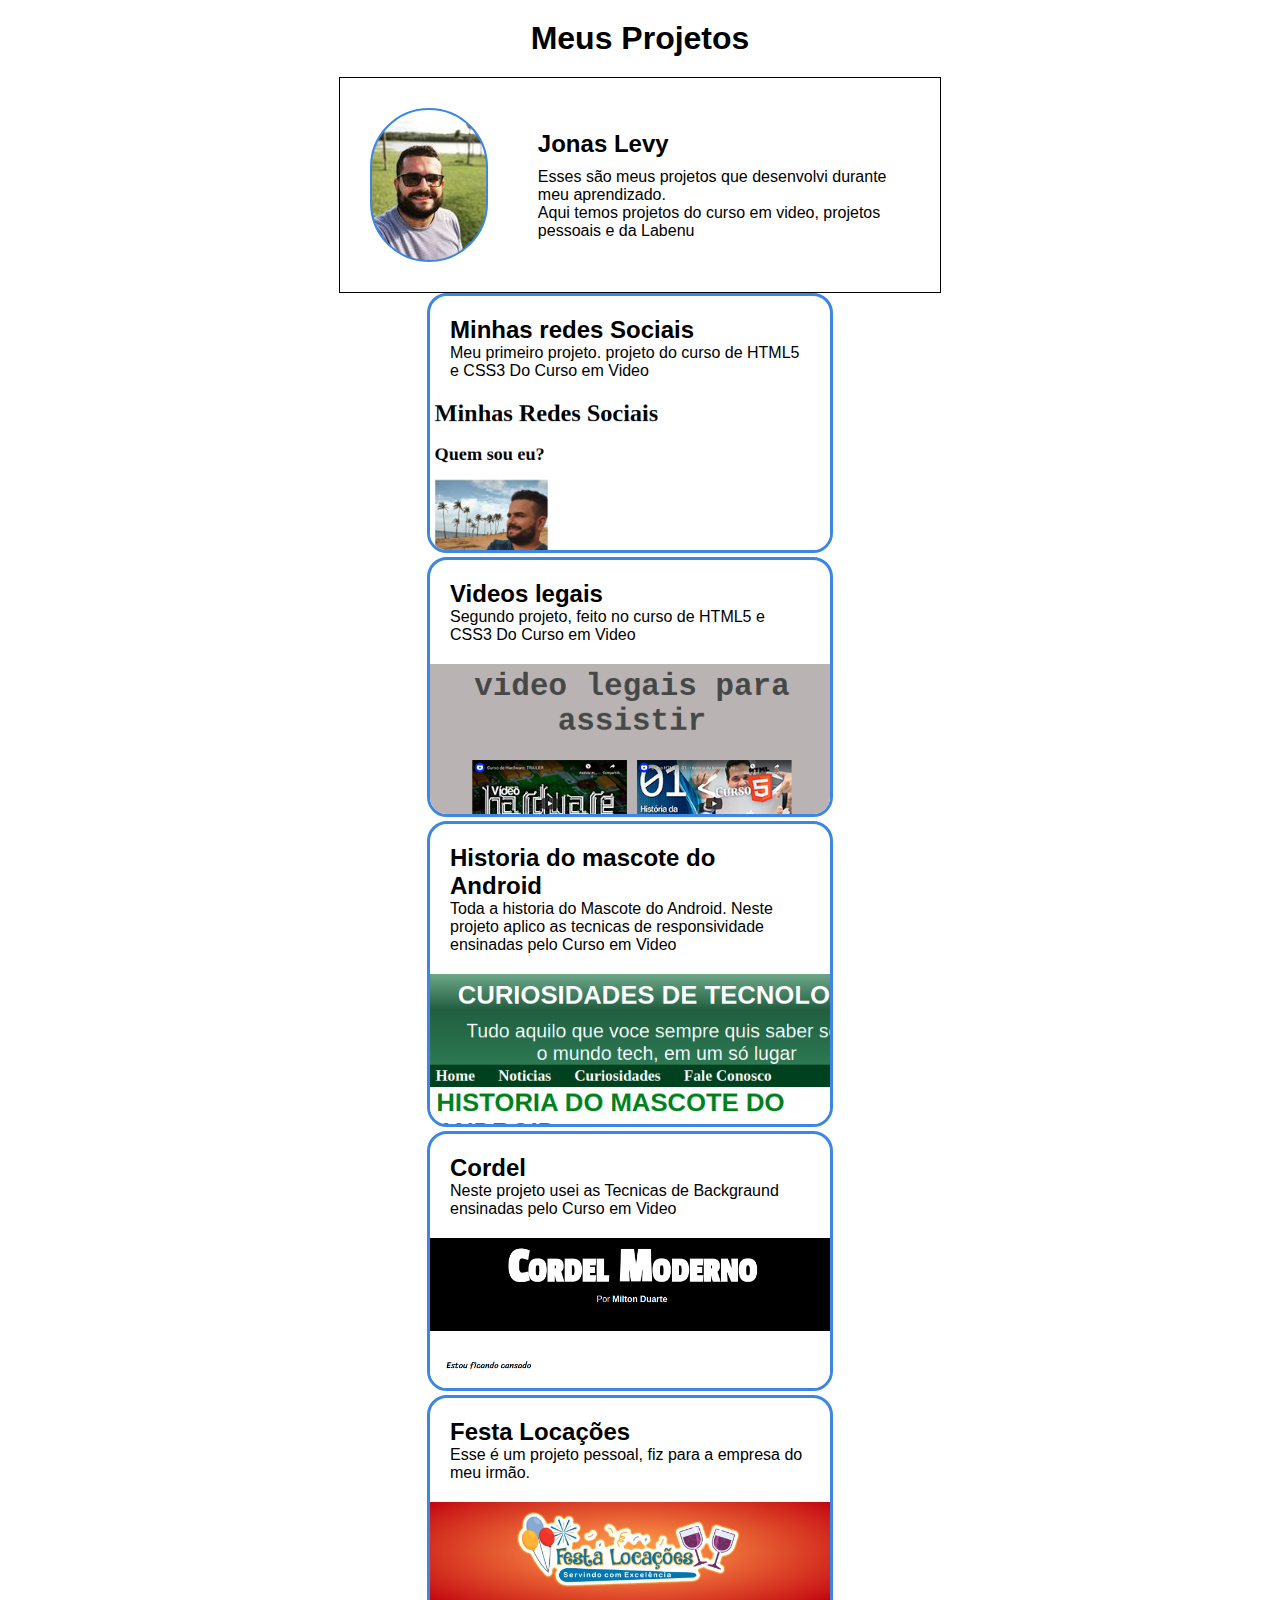
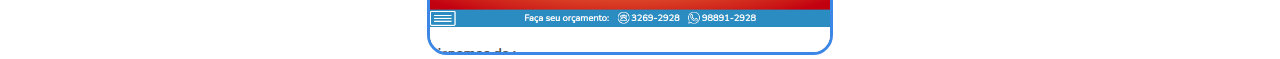
<file: index.html>
<!DOCTYPE html>
<html lang="pt-br">
<head>
    <meta charset="UTF-8">
    <meta http-equiv="X-UA-Compatible" content="IE=edge">
    <meta name="viewport" content="width=device-width, initial-scale=1.0">
    <title>Projetos</title>
    <link rel="stylesheet" href="style.css">
</head>
<body>
    <header>
        <h1>Meus Projetos</h1>
        <div id="container-descri">
            <div id="foto-perfil"></div>
            <div id="descri">
                <h2>Jonas Levy</h2>
                <p>Esses são meus projetos que desenvolvi durante meu aprendizado.</p>
                <p>Aqui temos projetos do curso em video, projetos pessoais e da Labenu </p>
            </div>
        </div>
    </header>

    <section>
        <a href="desafio/desafio.html" target="_blank">
            <div class="proj">
                <div class="descri-proje">
                    <h2>Minhas redes Sociais</h2>
                    <p>Meu primeiro projeto. projeto do curso de HTML5 e CSS3 Do Curso em Video </p>
                </div>
                <div class="img-proje" id="bkg1"></div>
            </div>
        </a>

        <a href="desafio 009/index.html" target="_blank">
            <div class="proj">
                <div class="descri-proje">
                    <h2>Videos legais</h2>
                    <p>Segundo projeto, feito no curso de HTML5 e CSS3 Do Curso em Video </p>
                </div>
                <div class="img-proje " id="bkg2"></div>
            </div>
        </a>

        <a href="desafio 10/index.html" target="_blank">
            <div class="proj">
                <div class="descri-proje">
                    <h2>Historia do mascote do Android</h2>
                    <p>Toda a historia do Mascote do Android. Neste projeto aplico as tecnicas de responsividade ensinadas pelo Curso em Video </p>
                </div>
                <div class="img-proje" id="bkg3"></div>
            </div>
        </a>

        <a href="https://jonaslevy.github.io/cordel/" target="_blank">
            <div class="proj">
                <div class="descri-proje">
                    <h2>Cordel</h2>
                    <p>Neste projeto usei as Tecnicas de Backgraund ensinadas pelo Curso em Video  </p>
                </div>
                <div class="img-proje" id="bkg4"></div>
            </div>
        </a>

        <a href="https://jonaslevy.github.io/site-Festa/projeto2/" target="_blank">
            <div class="proj">
                <div class="descri-proje">
                    <h2>Festa Locações</h2>
                    <p>Esse é um projeto pessoal, fiz para a empresa do meu irmão.</p>
                </div>
                <div class="img-proje" id="bkg5"></div>
            </div>
        </a>

    </section>
</body>
</html>
</file>
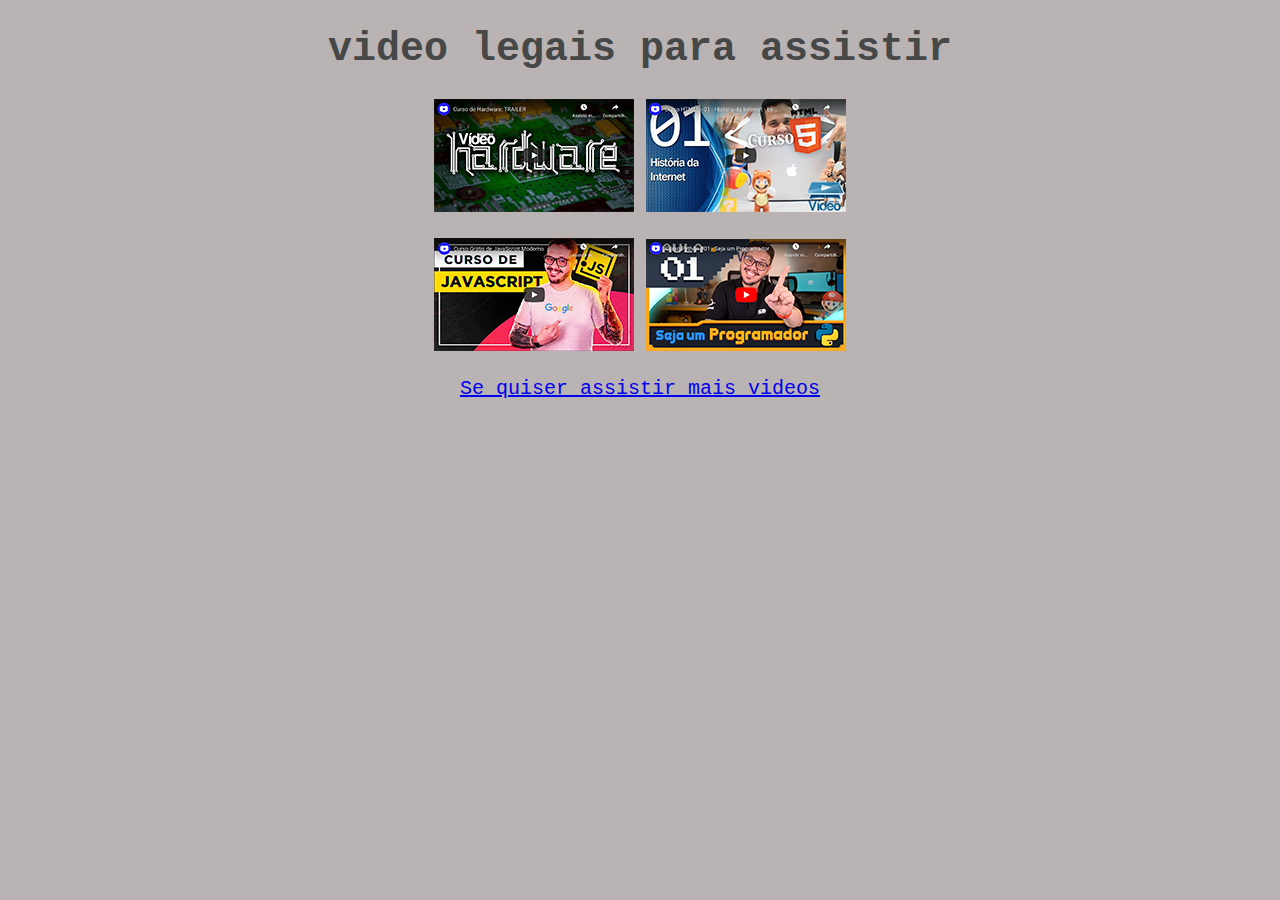
<file: desafio 009/index.html>
<!DOCTYPE html>
<html lang="pt-br">
<head>
    <meta charset="UTF-8">
    <meta http-equiv="X-UA-Compatible" content="IE=edge">
    <meta name="viewport" content="width=device-width, initial-scale=1.0">
    <title>Videos</title>
    <link rel="shortcut icon" href="img/favicon.ico" type="image/x-icon">
    <link rel="stylesheet" href="style.css">
</head>
<body >
    <h1>video legais para assistir</h1>
    <p>
        <a href="video01.html"><img src="img/thumb-hardware.png" alt="imagen"></a>
        <a href="video02.html"><img src="img/thumb-html.png" alt="html"></a>
    </p>
    <p>
        <a href="video03.html"><img src="img/thumb-js.png" alt="javascript"></a>
        <a href="video04.html"><img src="img/thumb-python.png" alt="pyton"></a>
    </p>
    <a href="https://www.youtube.com/channel/UCrWvhVmt0Qac3HgsjQK62FQ" target="_blank" rel="external">Se quiser assistir mais videos</a>
</body>
</html>
</file>
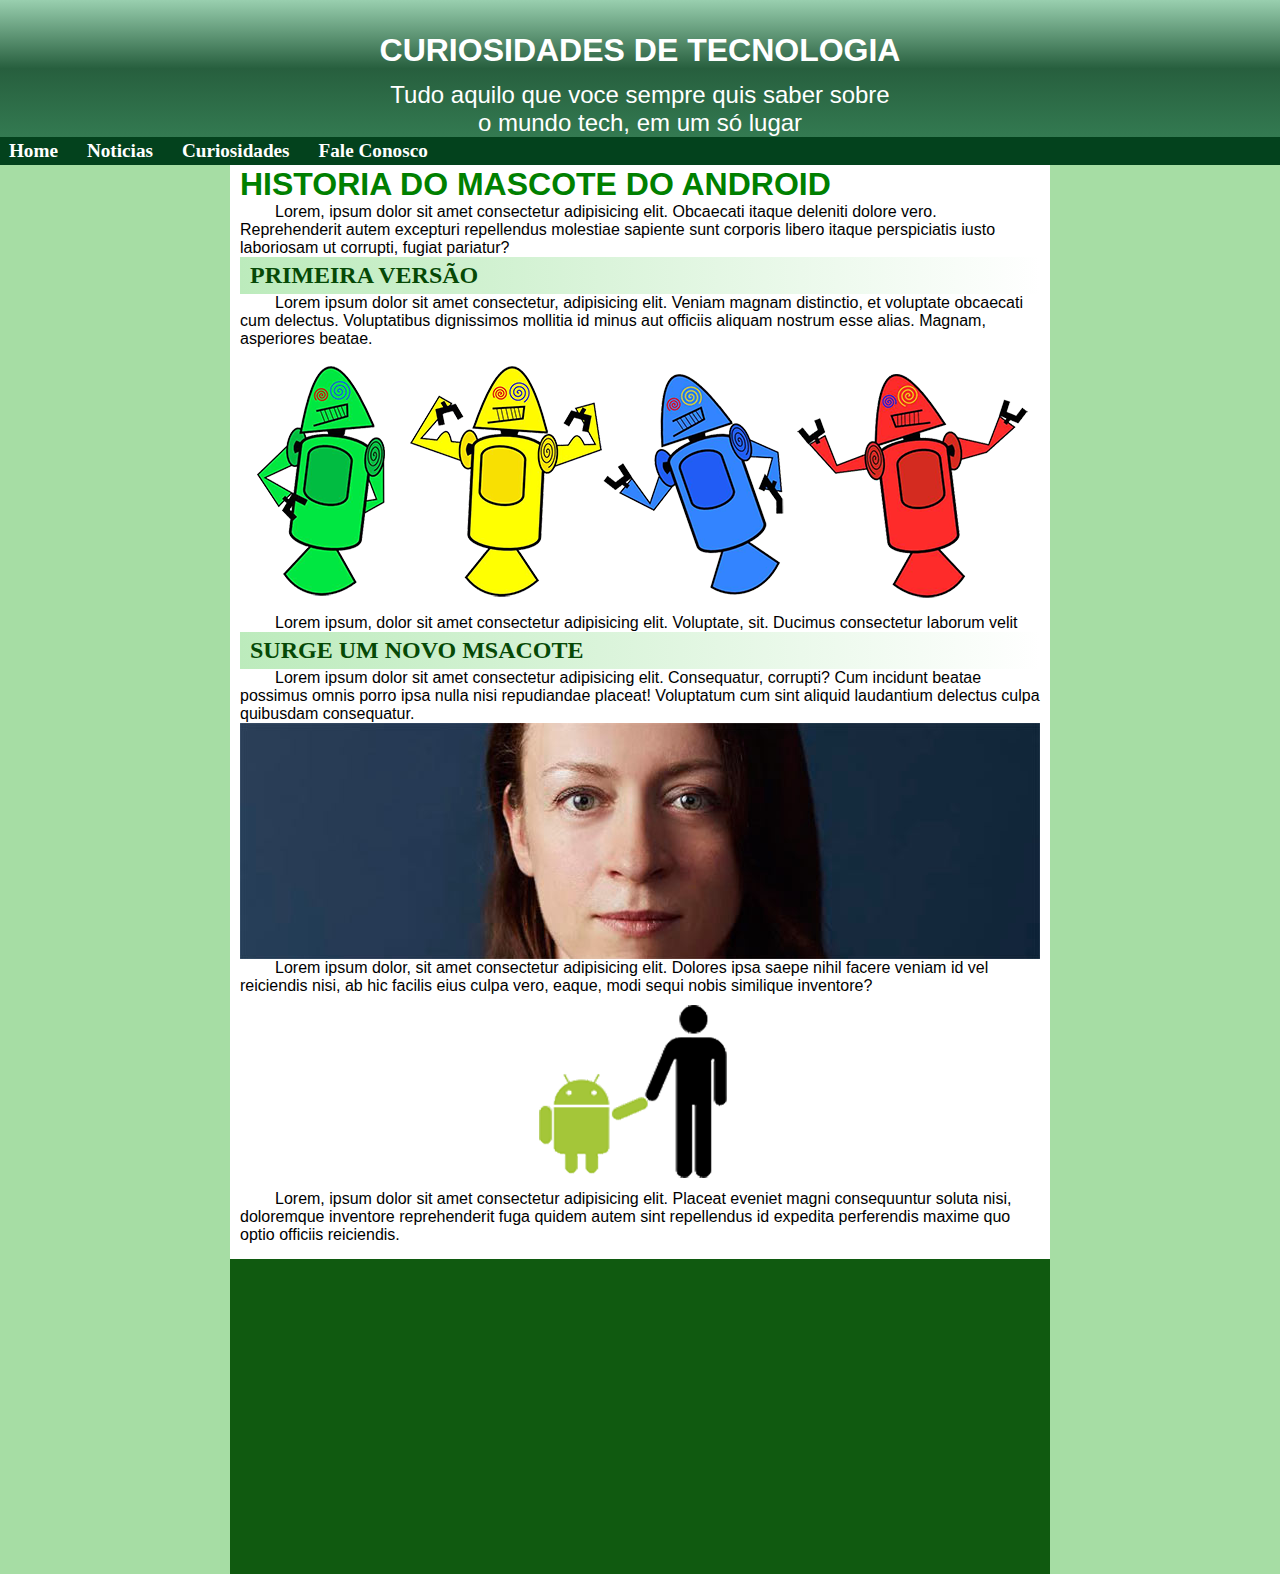
<file: desafio 10/index.html>
<!DOCTYPE html>
<html lang="pt-br">
<head>
    <meta charset="UTF-8">
    <meta http-equiv="X-UA-Compatible" content="IE=edge">
    <meta name="viewport" content="width=device-width, initial-scale=1.0">
    <title>Desafio</title>
    <link rel="stylesheet" href="style.css">
    <link rel="shortcut icon" href="imagens/favicon.ico" type="image/x-icon">
</head>
<body>
    <header>
        <h1 class="principal">  CURIOSIDADES DE TECNOLOGIA</h1>
        <h2>
            Tudo aquilo que voce sempre quis saber sobre o mundo tech, em um só lugar
        </h2>
    </header>

    <nav >
        <a href="index.html">Home</a>
        <a href="">Noticias</a>
        <a href="">Curiosidades</a>
        <a href="">Fale Conosco</a>
    </nav>
    
    <main>
        <h1>HISTORIA DO MASCOTE DO ANDROID</h1>
        <p>Lorem, ipsum dolor sit amet consectetur adipisicing elit. Obcaecati itaque deleniti dolore vero. Reprehenderit autem excepturi repellendus molestiae sapiente sunt corporis libero itaque perspiciatis iusto laboriosam ut corrupti, fugiat pariatur?</p>

        <h2>PRIMEIRA VERSÃO</h2>
        <P>Lorem ipsum dolor sit amet consectetur, adipisicing elit. Veniam magnam distinctio, et voluptate obcaecati cum delectus. Voluptatibus dignissimos mollitia id minus aut officiis aliquam nostrum esse alias. Magnam, asperiores beatae.</P>

        <picture>
            <source media="(max-width:700px)" srcset="imagens/dan-droids-pq.png" type="image/png">
            <img src="imagens/dan-droids.png" alt="">

        </picture>

        <p>Lorem ipsum, dolor sit amet consectetur adipisicing elit. Voluptate, sit. Ducimus consectetur laborum velit</p>
        
        <h2>SURGE UM NOVO MSACOTE</h2>
        
        <p>Lorem ipsum dolor sit amet consectetur adipisicing elit. Consequatur, corrupti? Cum incidunt beatae possimus omnis porro ipsa nulla nisi repudiandae placeat! Voluptatum cum sint aliquid laudantium delectus culpa quibusdam consequatur.</p>

        <picture>
            <source media="(max-width: 750px)" srcset="imagens/irina-pq.jpg" type="image/JPG">
            <img src="imagens/irina-blok.jpg" alt="">
        </picture>


        <p>Lorem ipsum dolor, sit amet consectetur adipisicing elit. Dolores ipsa saepe nihil facere veniam id vel reiciendis nisi, ab hic facilis eius culpa vero, eaque, modi sequi nobis similique inventore?</p>

       <img src="imagens/bugdroid.png" alt="">

        <p>Lorem, ipsum dolor sit amet consectetur adipisicing elit. Placeat eveniet magni consequuntur soluta nisi, doloremque inventore reprehenderit fuga quidem autem sint repellendus id expedita perferendis maxime quo optio officiis reiciendis.</p>

    </main>
    <div class="video"><iframe width="560" height="315" src="https://www.youtube.com/embed/l2UDgpLz20M" title="YouTube video player" frameborder="0" allow="accelerometer; autoplay; clipboard-write; encrypted-media; gyroscope; picture-in-picture" allowfullscreen></iframe></div>
    <footer>

    </footer>
</body>
</html>
</file>
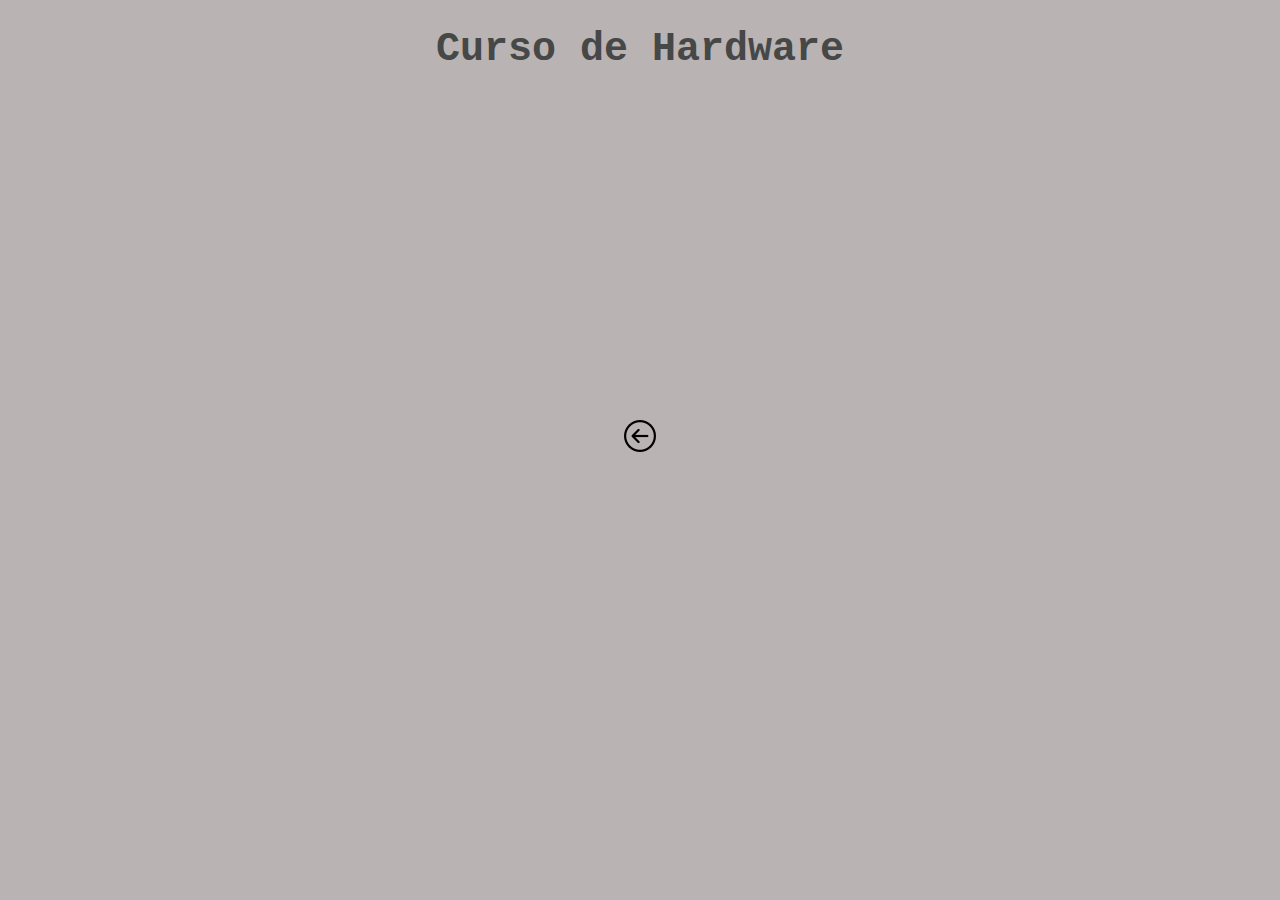
<file: desafio 009/video01.html>
<!DOCTYPE html>
<html lang="pt-br">
<head>
    <meta charset="UTF-8">
    <meta http-equiv="X-UA-Compatible" content="IE=edge">
    <meta name="viewport" content="width=device-width, initial-scale=1.0">
    <title>Hardware</title>
    <link rel="stylesheet" href="style.css">
</head>
<body>
    <h1>Curso de Hardware</h1>
    <iframe width="560" height="315" src="https://www.youtube.com/embed/iT6E92Kt38o" title="YouTube video player" frameborder="0" allow="accelerometer; autoplay; clipboard-write; encrypted-media; gyroscope; picture-in-picture" allowfullscreen></iframe>
    <br>
    <a href="index.html"><img src="img/botao-voltar (1).png" alt="voltar"></a>
</body>
</html>
</file>
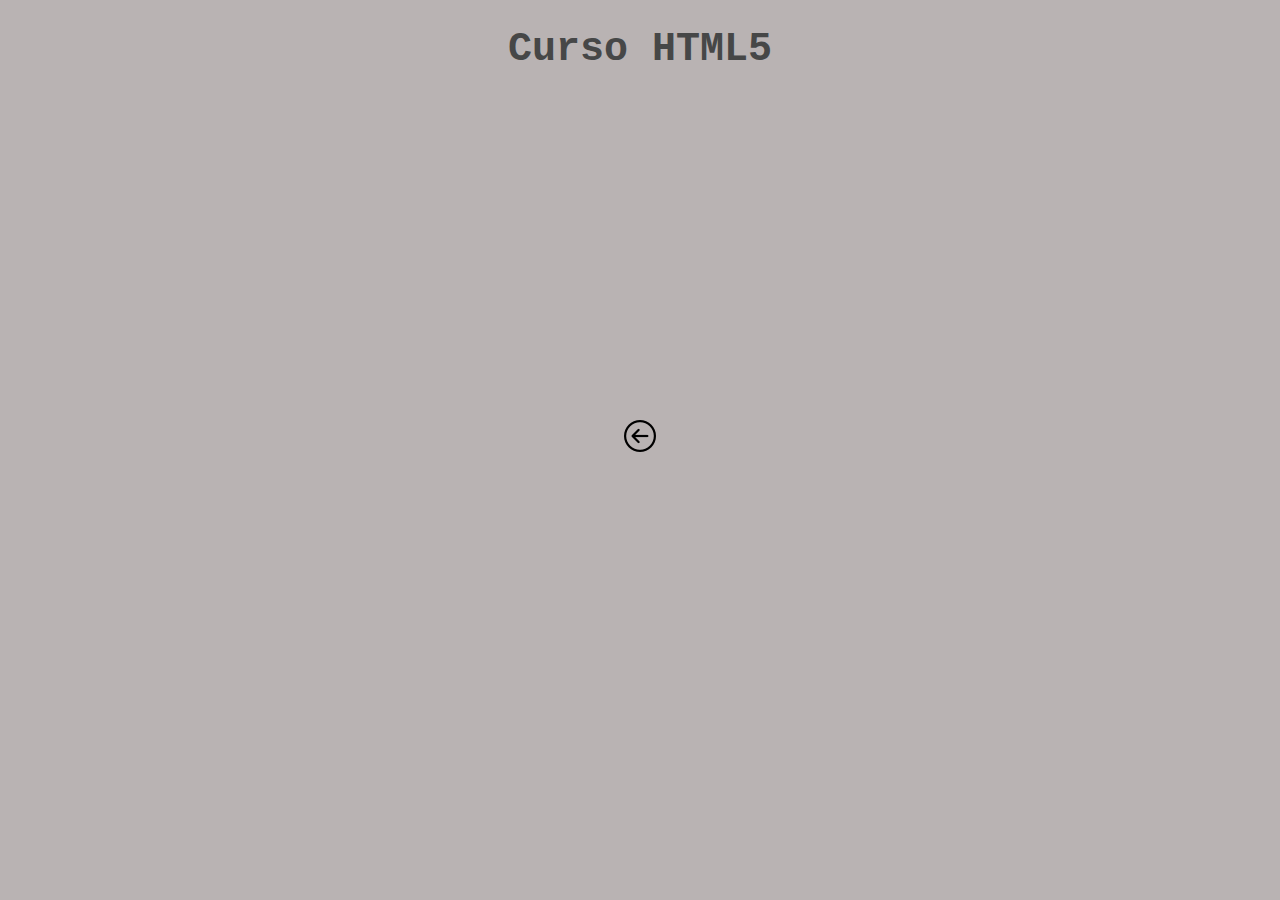
<file: desafio 009/video02.html>
<!DOCTYPE html>
<html lang="pt-br">
<head>
    <meta charset="UTF-8">
    <meta http-equiv="X-UA-Compatible" content="IE=edge">
    <meta name="viewport" content="width=device-width, initial-scale=1.0">
    <title>HTML5</title>
    <link rel="stylesheet" href="style.css">
</head>
<body>
    <h1>Curso HTML5</h1>
    <iframe width="560" height="315" src="https://www.youtube.com/embed/Ejkb_YpuHWs" title="YouTube video player" frameborder="0" allow="accelerometer; autoplay; clipboard-write; encrypted-media; gyroscope; picture-in-picture" allowfullscreen></iframe>
    <br>
    <a href="index.html"><img src="img/botao-voltar (1).png" alt="voltar"></a>
</body>
</html>
</file>
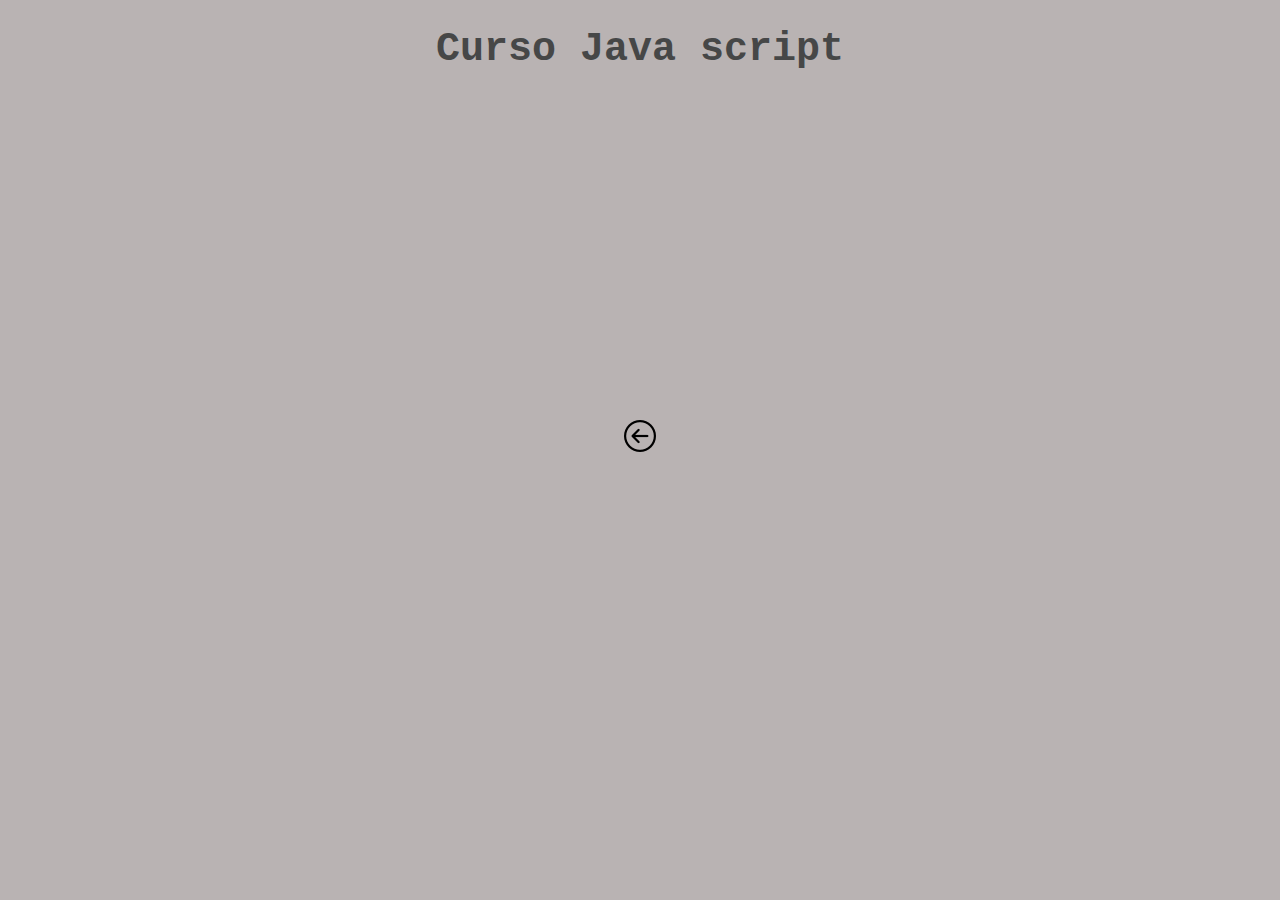
<file: desafio 009/video03.html>
<!DOCTYPE html>
<html lang="pt-br">
<head>
    <meta charset="UTF-8">
    <meta http-equiv="X-UA-Compatible" content="IE=edge">
    <meta name="viewport" content="width=device-width, initial-scale=1.0">
    <title>javascript</title>
    <link rel="stylesheet" href="style.css">
</head>
<body>
    <h1>Curso Java script</h1>
    <iframe width="560" height="315" src="https://www.youtube.com/embed/1-w1RfGIov4" title="YouTube video player" frameborder="0" allow="accelerometer; autoplay; clipboard-write; encrypted-media; gyroscope; picture-in-picture" allowfullscreen></iframe>
    <br>
    <a href="index.html"><img src="img/botao-voltar (1).png" alt="voltar"></a>
</body>
</html>
</file>
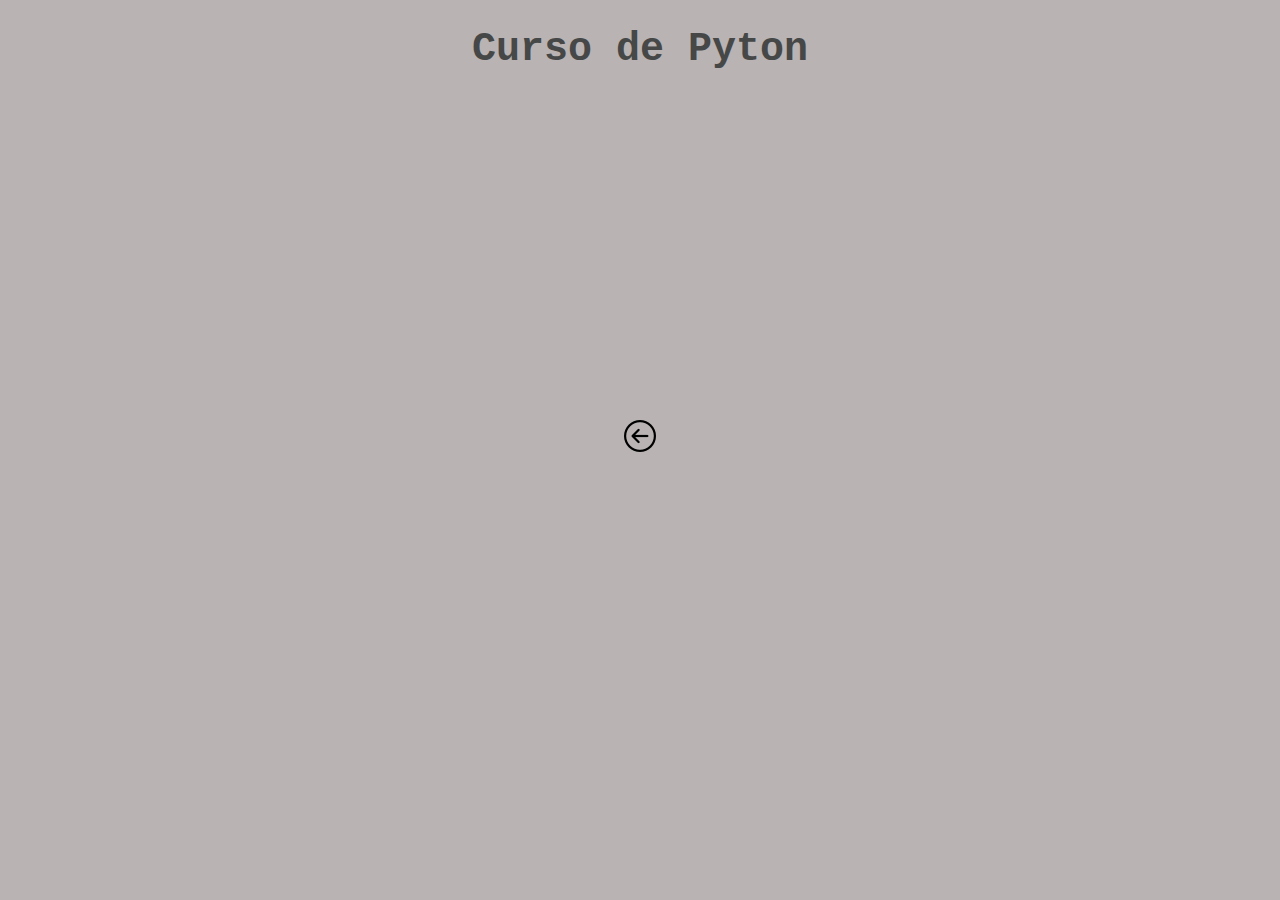
<file: desafio 009/video04.html>
<!DOCTYPE html>
<html lang="pt-br">
<head>
    <meta charset="UTF-8">
    <meta http-equiv="X-UA-Compatible" content="IE=edge">
    <meta name="viewport" content="width=device-width, initial-scale=1.0">
    <title>Pyton</title>
    <link rel="stylesheet" href="style.css">
</head>
<body>
    <h1>Curso de Pyton</h1>
    <iframe width="560" height="315" src="https://www.youtube.com/embed/S9uPNppGsGo" title="YouTube video player" frameborder="0" allow="accelerometer; autoplay; clipboard-write; encrypted-media; gyroscope; picture-in-picture" allowfullscreen></iframe>
    <br>
    <a href="index.html"><img src="img/botao-voltar (1).png" alt="voltar"></a>
</body>
</html>
</file>
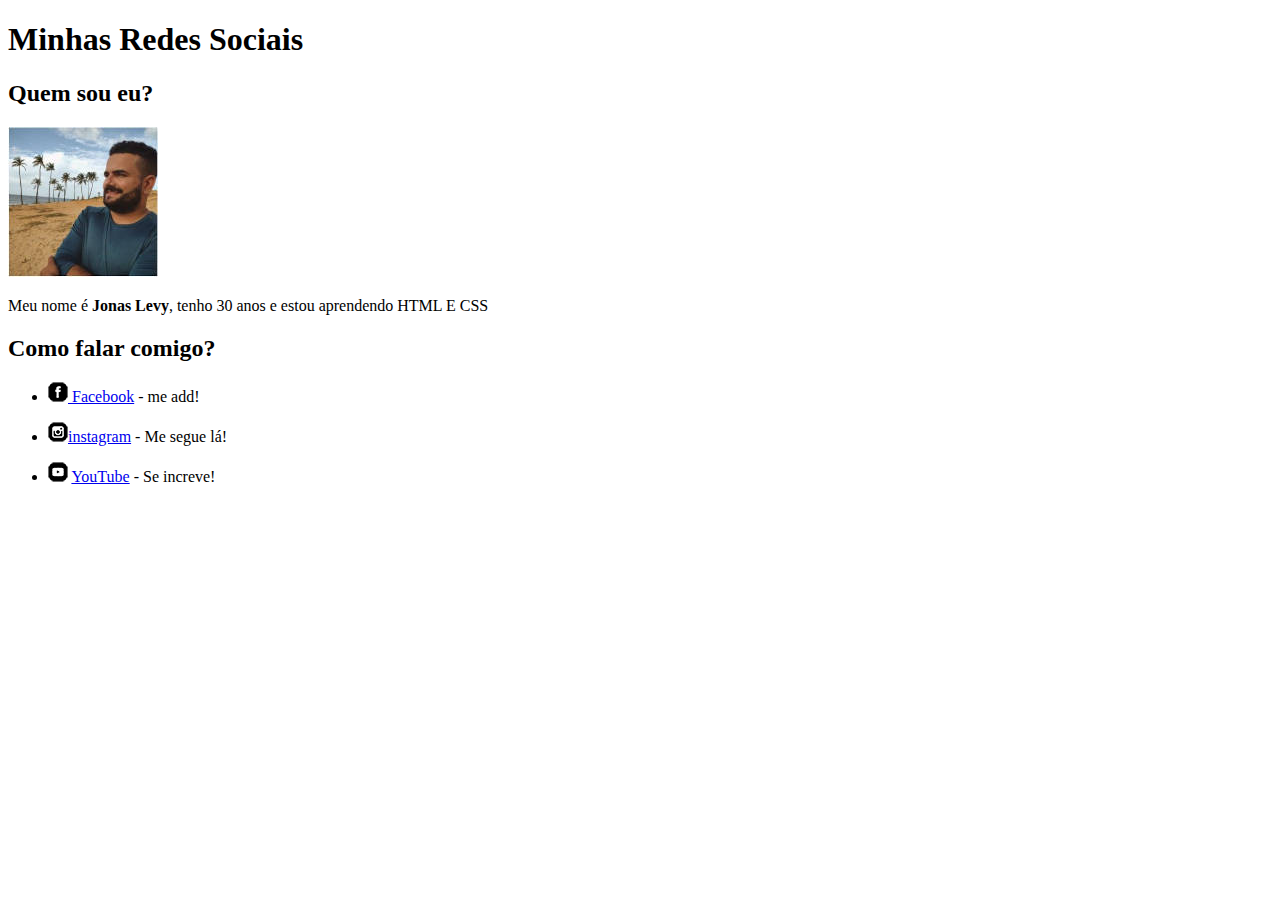
<file: desafio/desafio.html>
<!DOCTYPE html>
<html lang="pt-br">
<head>
    <meta charset="UTF-8">
    <meta http-equiv="X-UA-Compatible" content="IE=edge">
    <meta name="viewport" content="width=device-width, initial-scale=1.0">
    <title>Desafio</title>
</head>
<body>
    <h1>Minhas Redes Sociais</h1>
    <h2>Quem sou eu?</h2>
        <img src="Captura de tela 2021-10-05 222051.jpg" alt="foto jonas">
        <p>Meu nome é <strong>Jonas Levy</strong>, tenho 30 anos e estou aprendendo HTML E CSS</p>
        <h2>Como falar comigo?</h2>
        <ul>
            <li>
                <p><img src="facebook.png" alt="facebook"><a href="https://www.google.com/url?sa=t&rct=j&q=&esrc=s&source=web&cd=&cad=rja&uact=8&ved=2ahUKEwjjn4un0rTzAhWfpZUCHfCaDJ4QFnoECAcQAQ&url=https%3A%2F%2Fpt-br.facebook.com%2F&usg=AOvVaw0RKP0_rOW_8aFTC81eeWeu" target="_blank" rel="external"> Facebook</a> - me add! </p>
            </li>
            <li>
                <p><img src="icone-instagram.png" alt=""><a href="https://www.instagram.com/jonaslevy_m/" target="_blank" rel="external">instagram</a> - Me segue lá!</p>
            </li>
            <li>
                <p><img src="icone-youtube.png" alt="imagem youtube"> <a href="https://www.youtube.com/" target="_blank" rel="external">YouTube</a> - Se increve!</p>
            </li>
        </ul>
</body>
</html>
</file>
<file: style.css>
*{
    margin: 0px;
    padding: 0px;
    font-family: 'Gill Sans', 'Gill Sans MT', Calibri, 'Trebuchet MS', sans-serif;
}

:root{
    --Blue: rgb(60, 134, 230);
}

header{
    width: 100vw;
    height: auto;
    text-align: center;

}
header h1{
    margin: 20px auto;
}

#container-descri{
    display: flex;
    border: 1px solid ;
    max-width: 600px;
    margin: auto;
}

#foto-perfil{
    width: 150px;
    height: 150px;
    background-color: antiquewhite;
    background-image: url(imagens/img.jpg);
    background-position: center;
    background-size: cover;
    border-radius: 75px;
    border: 2px solid var(--Blue);
    margin: 30px;   
}

#descri{
    margin: auto 20px;
    text-align: left;
}

#descri h2{
    margin-bottom: 10px;
}

section{
    display: grid;
    justify-content: center;
    max-width: 90vw;
    margin: auto;
}

a{
    text-decoration: none;
    color: black;
}

.proj{
    max-width: 400px;
    height: auto;
    border: 3px solid var(--Blue);
    border-radius: 20px;
    display: inline-block;
    justify-content: center;
    overflow: hidden;
    margin-right: 20px ;
}

.descri-proje{
    margin: 20px;
}

.img-proje{
    width: 100%;
    height: 150px;
    
    background-color: bisque;
    background-size: cover;
    background-repeat: no-repeat;
}

#bkg1{
    
    background-image: url(imagens/proj1.png);
}

#bkg2{
    background-image: url(imagens/proj2.png);
    background-position: center;
}

#bkg3{
    background-image: url(imagens/proj3.png);
    background-position: left;
}

#bkg4{
    background-image: url(imagens/proj4.png);
    background-position: top left;
}

#bkg5{
    background-image: url(imagens/proj5.png);
    background-position: top left;
}
</file>
<file: desafio 009/style.css>
@charset "UTF-8";

body{
    text-align: center;
    background-color: rgb(185, 179, 179);
    font-family: 'Courier New', Courier, monospace;
    font-size: 20px;
}
h1{
    color: rgb(70, 71, 71);
</file>
<file: desafio 10/style.css>
@charset "UTF-8";
@font-face {
    font-family: 'Android';
    src: url('fontes/idroid.otf') format('opentype') url('fontes/idroid.ttf') format('truetype');
}

*{
    margin: 0px;
    padding: 0px;
}
:root{
    --cor1: #295C27;
    --cor2: #4CA848;
    --cor3: #a6dda4;
    --fonte-padrao: ;
}

body{
    background-color: var(--cor3);    
    margin: -0px 0px;
}
header{
    background-image: linear-gradient(to bottom, rgb(153, 207, 175), rgb(39, 95, 62), rgb(51, 122, 81));
    font-family: Arial, Helvetica, sans-serif;
    color: white;
    width: 600;
    height: auto;
    margin-top: 0px;
    margin-bottom: 0px;
    
}
.principal
{
    font-size: 2em;
    padding: 1em 1em 0em 1em;
    text-align: center;
}

header > h2{
    font-size: 1.5em;
    font-weight: normal;
    width: 500px;
    margin: 0.5em auto 0em auto;
    text-align: center;
}
nav > a{
    text-decoration: none;
    width: 100%;
    color: rgb(255, 255, 255);
    font-weight: bold;
    text-align: left;
    margin-right: 0.5em;
    margin-left: 0.1em;
    padding: 0em 0.5em 0.1em 0.2em;
    font-size: 1.2em;  
}
nav{
    width: 100%;
    background-color: rgb(3, 66, 29);
    padding: 0.2em;
    
}
 nav > a:hover{
    color: rgb(157, 219, 11);
}


main{
    background-color: white;
    max-width: 800px;
    min-width: 320px;
    height: auto;
    margin: 0px auto 0px auto;
    padding: 1px 10px 15px 10px;
}
main > h2{
    background-image: linear-gradient(to right, rgb(188, 235, 188), white);
    font-family: a;
    padding: 5px 10px 5px 10px ;
    color: rgb(6, 73, 6);
}
main > h1{
    color: green;
    font: normal bold 2em 'Android', Arial, Helvetica, sans-serif;
}
main > p{
    text-indent: 35px;
    font: normal normal 1em Arial, Helvetica, sans-serif;
}
main img{
    margin: auto;
    display: block;
}
.video{
    min-width: 320px;
    max-width: 820px;
    height: auto;
    background-color: rgb(16, 90, 16);
    margin: auto; 
   
}
 .video iframe{
     margin: auto ;
     display: block;
 }
</file>
